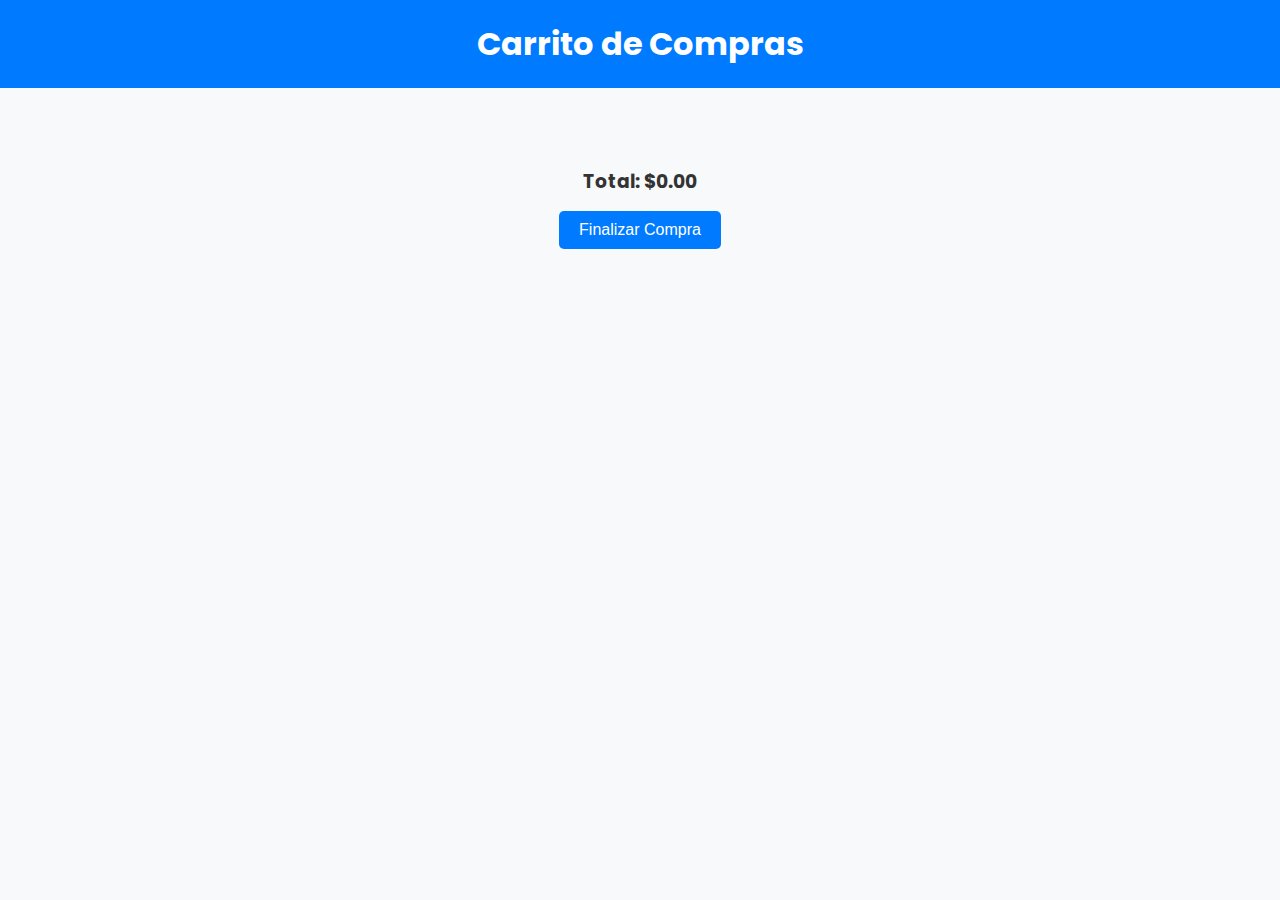
<file: carrito.html>
<!DOCTYPE html>
<html lang="es">
<head>
  <meta charset="UTF-8">
  <meta name="viewport" content="width=device-width, initial-scale=1.0">
  <title>Carrito de Compras</title>
  <link href="https://fonts.googleapis.com/css2?family=Poppins:wght@300;400;600&display=swap" rel="stylesheet">
  <link rel="stylesheet" href="carrito.css">
</head>
<body>
  <header>
    <h1>Carrito de Compras</h1>
  </header>
  <main id="carrito-contenedor">
    <div id="carrito-items"></div>
    <div id="carrito-total">
      <h3>Total: $<span id="total">0.00</span></h3>
      <button id="finalizar">Finalizar Compra</button>
    </div>
  </main>
  <script src="carrito_logic.js"></script>
</body>
</html>
</file>
<file: carrito.css>
body {
  font-family: 'Poppins', sans-serif;
  background-color: #f8f9fa;
  color: #333;
  text-align: center;
  margin: 0;
  padding: 0;
}

header {
  background-color: #007bff;
  color: white;
  padding: 20px 0;
  margin-bottom: 20px;
}

header h1 {
  margin: 0;
  font-size: 2rem;
}

#carrito-contenedor {
  display: flex;
  flex-direction: column;
  align-items: center;
  padding: 20px;
  margin: auto;
}

#carrito-items {
  display: flex;
  flex-direction: column; /* Alineación vertical */
  gap: 20px; /* Espacio entre ítems */
  width: 100%;
  max-width: 600px; /* Ancho máximo del contenedor */
  margin-bottom: 20px;
}

.carrito-item {
  display: flex;
  justify-content: space-between; /* Distribuye contenido horizontalmente */
  align-items: center;
  background-color: white;
  padding: 15px;
  border: 1px solid #ddd;
  border-radius: 10px;
  box-shadow: 0 4px 6px rgba(0, 0, 0, 0.1);
}

.carrito-item img {
  max-width: 80px; /* Tamaño limitado para imágenes */
  height: auto;
  border-radius: 5px;
}

.carrito-item .info {
  flex-grow: 1;
  margin-left: 15px;
  text-align: left; /* Alinea el texto a la izquierda */
}

.carrito-item .acciones {
  display: flex;
  flex-direction: column; /* Botones en una columna */
  gap: 10px;
}

button {
  padding: 10px 15px;
  border: none;
  border-radius: 5px;
  background-color: #007bff;
  color: white;
  cursor: pointer;
  transition: background-color 0.3s;
}

button:hover {
  background-color: #0056b3;
}

#carrito-total {
  text-align: center;
}

#carrito-total h3 {
  margin-bottom: 15px;
}

#carrito-total button {
  padding: 10px 20px;
  font-size: 1rem;
}
</file>
